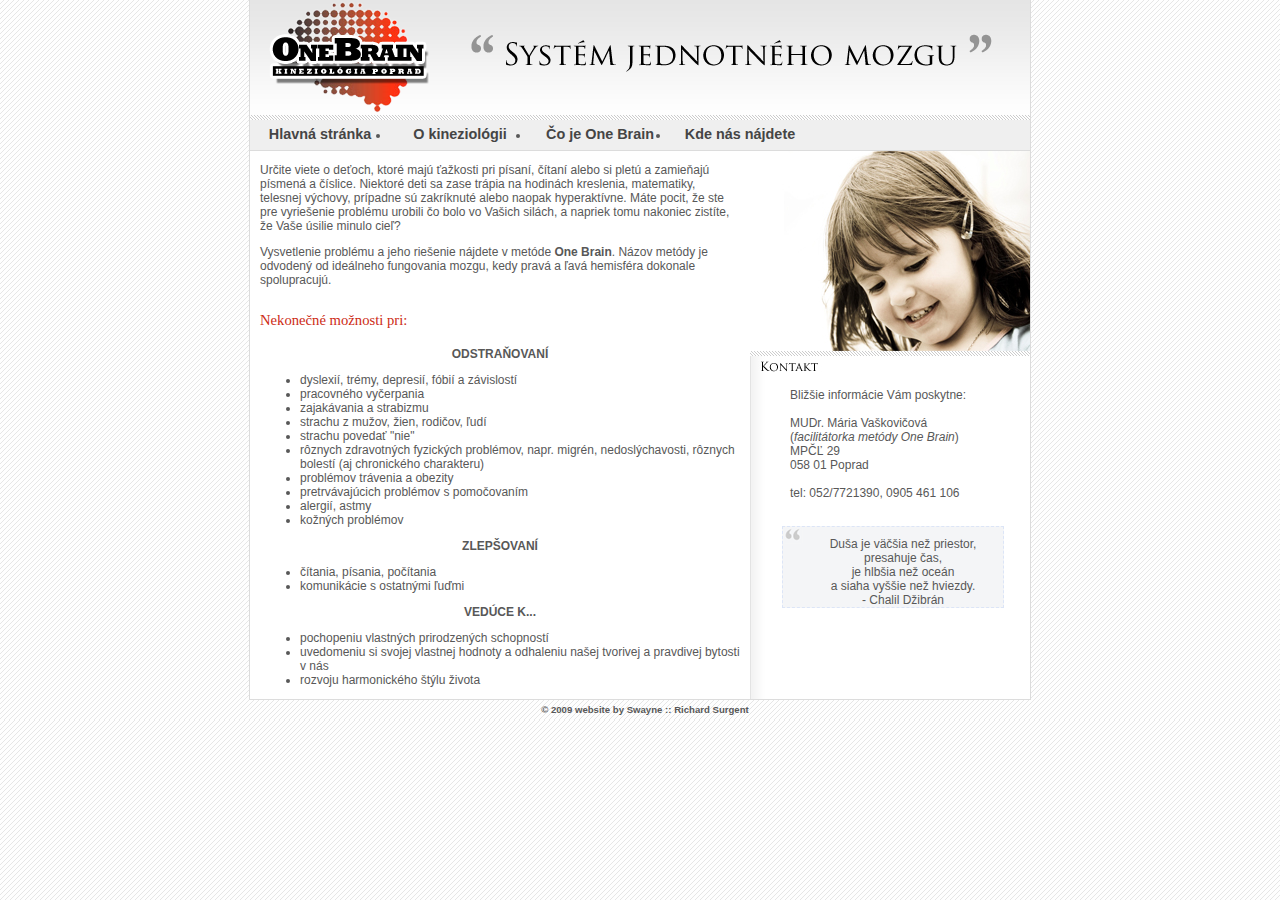
<file: index.html>
<!DOCTYPE html PUBLIC "-//W3C//DTD XHTML 1.0 Transitional//EN" "http://www.w3.org/TR/xhtml1/DTD/xhtml1-transitional.dtd">
<html xmlns="http://www.w3.org/1999/xhtml">

<head profile="http://gmpg.org/xfn/11">

<meta http-equiv="Content-Type" content="text/html; charset=utf-8" />

<title>OneBrain Kineziológia Poprad</title>

<meta name="generator" content="...doplni..." />
<link rel="stylesheet" href="style.css" type="text/css" media="all" />

</head>

<body>

<div id="main_wrap">

	<div id="header"><img src="images/logo_slogan.png" align="right"></div>

	<div id="menu">
		<li><a href="index.html">Hlavná stránka</a></li>
		<li><a href="info_kin.html">O kineziológii</a></li>
		<li><a href="info_ob.html">Čo je One Brain</a></li>
		<li><a href="kontakt.html">Kde nás nájdete</a></li>
	</div>

	<table cellspacing="0" cellpadding="0" border="0">
		<tr>
			<td valign="top">

				<div id="content">
					<p>
						Určite viete o deťoch, ktoré majú ťažkosti pri písaní,
						čítaní alebo si pletú a zamieňajú písmená a číslice.
						Niektoré deti sa zase trápia na hodinách kreslenia,
						matematiky, telesnej výchovy, prípadne sú zakríknuté
						alebo naopak hyperaktívne. Máte pocit, že ste pre
						vyriešenie problému urobili čo bolo vo Vašich silách,
						a napriek tomu nakoniec zistíte, že Vaše úsilie minulo
						cieľ?
					</p>

					<p>
						Vysvetlenie problému a jeho riešenie nájdete v metóde
						<b>One Brain</b>. Názov metódy je odvodený od ideálneho
						fungovania mozgu, kedy pravá a ľavá hemisféra dokonale
						spolupracujú.
					</p>

					<p class="headtitle">Nekonečné možnosti pri:</p>

					<p>
						<center><b>ODSTRAŇOVANÍ</b></center>

						<ul>
							<li>dyslexií, trémy, depresií, fóbií a závislostí</li>
							<li>pracovného vyčerpania</li>
							<li>zajakávania a strabizmu</li>
							<li>strachu z mužov, žien, rodičov, ľudí</li>
							<li>strachu povedať "nie"</li>
							<li>rôznych zdravotných fyzických problémov, napr. migrén, nedoslýchavosti, rôznych bolestí (aj chronického charakteru)</li>
							<li>problémov trávenia a obezity</li>
							<li>pretrvávajúcich problémov s pomočovaním</li>
							<li>alergií, astmy</li>
							<li>kožných problémov</li>
						</ul>

						<center><b>ZLEPŠOVANÍ</b></center>

						<ul>
							<li>čítania, písania, počítania</li>
							<li>komunikácie s ostatnými ľuďmi</li>
						</ul>

						<center><b>VEDÚCE K...</b></center>

						<ul>
							<li>pochopeniu vlastných prirodzených schopností</li>
							<li>uvedomeniu si svojej vlastnej hodnoty a odhaleniu našej tvorivej a pravdivej bytosti v nás</li>
							<li>rozvoju harmonického štýlu života</li>
						</ul>
					</p>
				</div>

			</td>
			<td valign="top" style="background: url('images/nav_bg.jpg');" width="300">

					<img src="images/girl_index.jpg">

					<img src="images/nav_kontakt.jpg">

					<ul>
						Bližšie informácie Vám poskytne:<br /><br />
						MUDr. Mária Vaškovičová<br />
						(<i>facilitátorka metódy One Brain</i>)<br />
						MPČĽ 29<br />
						058 01 Poprad<br /><br />
						tel: 052/7721390, 0905 461 106
					</ul>

					<br />

					<center>
						<div id="quotation">
							Duša je väčšia než priestor,<br />
							presahuje čas,<br />
							je hlbšia než oceán<br />
							a siaha vyššie než hviezdy.<br />
							- Chalil Džibrán
						</div>
					</center>

			</td>
		</tr>
	</table>

</div>

<div id="footer">
	&copy; 2009 website by Swayne :: Richard Surgent
</div>
	

</body>

</html>
</file>
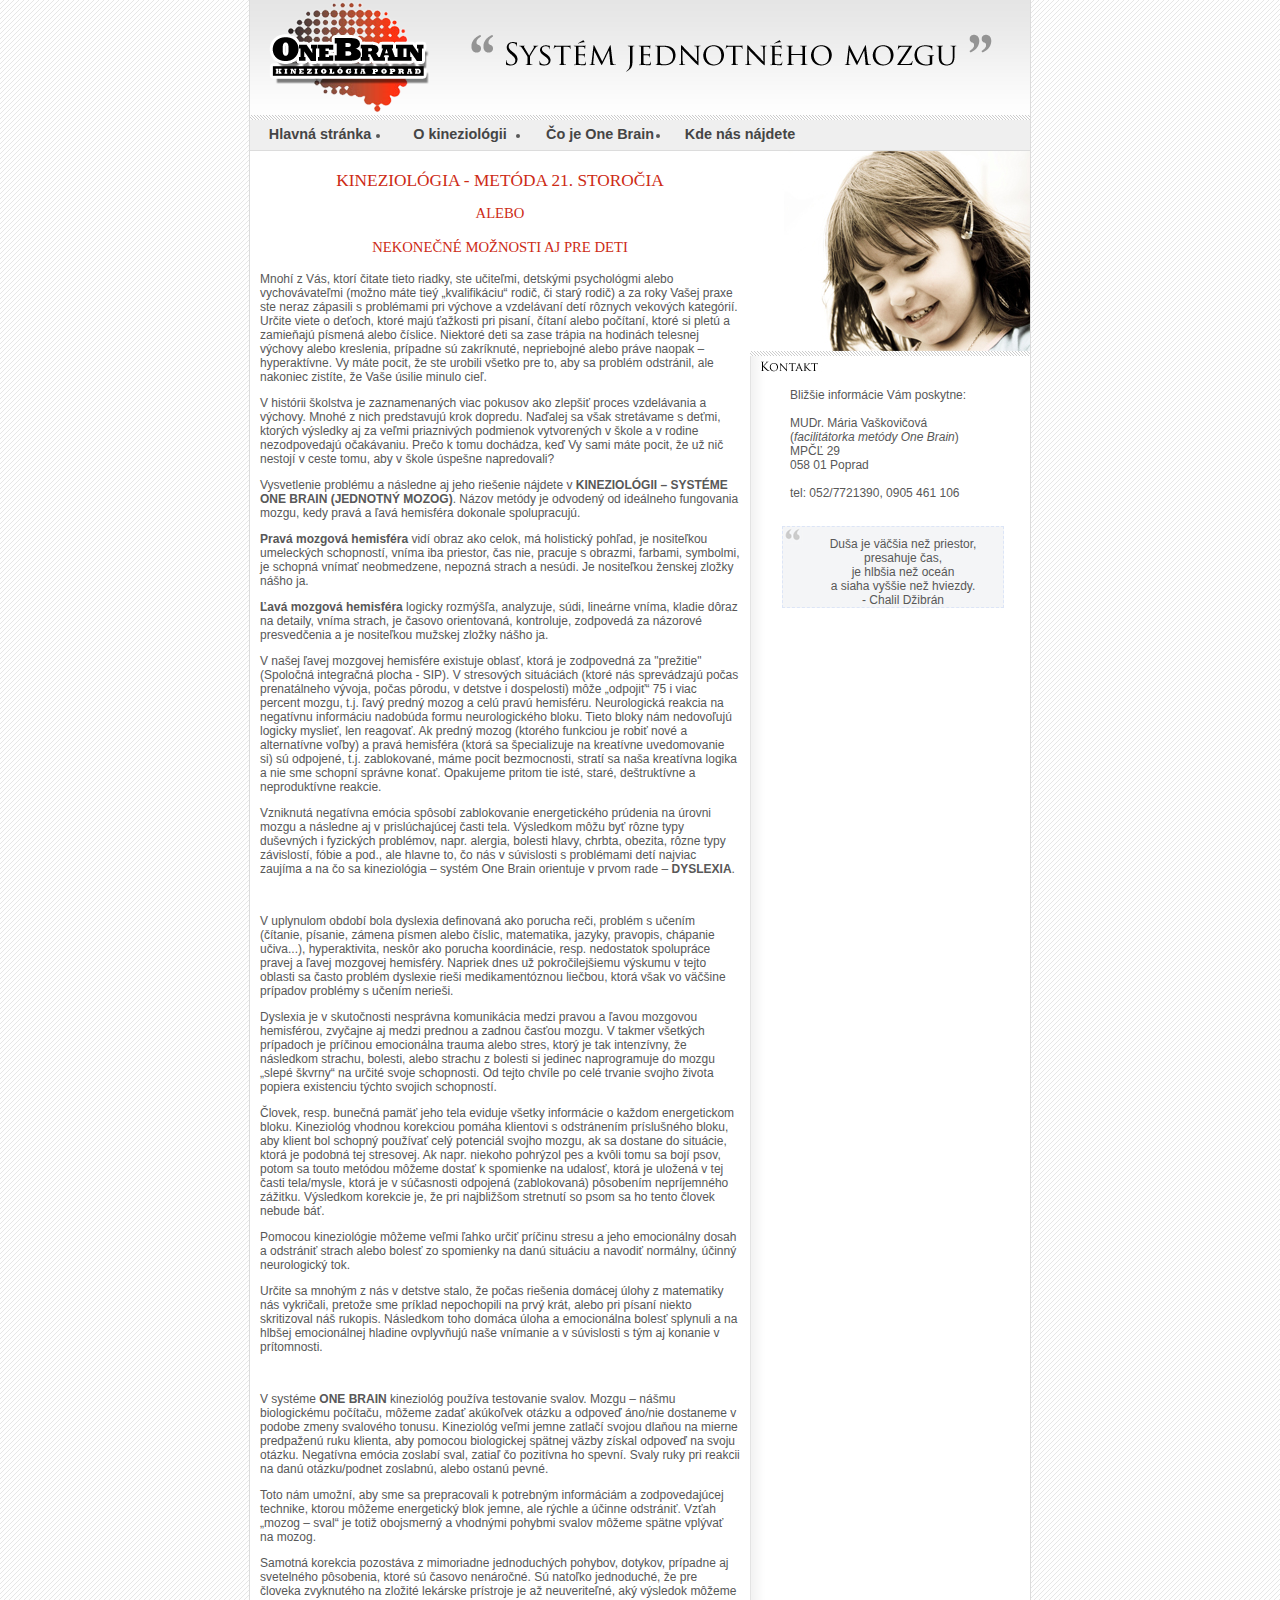
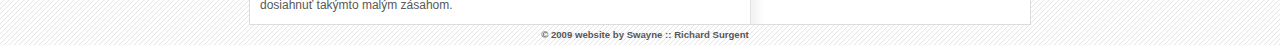
<file: info_kin.html>
<!DOCTYPE html PUBLIC "-//W3C//DTD XHTML 1.0 Transitional//EN" "http://www.w3.org/TR/xhtml1/DTD/xhtml1-transitional.dtd">
<html xmlns="http://www.w3.org/1999/xhtml">

<head profile="http://gmpg.org/xfn/11">

<meta http-equiv="Content-Type" content="text/html; charset=utf-8" />

<title>OneBrain Kineziológia Poprad</title>

<meta name="generator" content="...doplni..." />
<link rel="stylesheet" href="style.css" type="text/css" media="all" />

</head>

<body>

<div id="main_wrap">

	<div id="header"><img src="images/logo_slogan.png" align="right"></div>

	<div id="menu">
		<li><a href="index.html">Hlavná stránka</a></li>
		<li><a href="info_kin.html">O kineziológii</a></li>
		<li><a href="info_ob.html">Čo je One Brain</a></li>
		<li><a href="kontakt.html">Kde nás nájdete</a></li>
	</div>

	<table cellspacing="0" cellpadding="0" border="0">
		<tr>
			<td valign="top">

				<div id="content">
					<center>
						<div class="headline">KINEZIOLÓGIA - METÓDA 21. STOROČIA</div>
						<div class="headtitle">ALEBO<br /><br />NEKONEČNÉ MOŽNOSTI AJ PRE DETI</div>
					</center>
					<p>Mnohí z Vás, ktorí čitate tieto riadky, ste učiteľmi, detskými psychológmi alebo vychovávateľmi (možno máte tieý „kvalifikáciu“ rodič, či starý rodič) a za roky Vašej praxe ste neraz zápasili s problémami pri výchove a vzdelávaní detí rôznych vekových kategórií. Určite viete o deťoch, ktoré majú ťažkosti pri pisaní, čítaní alebo počítaní, ktoré si pletú a zamieňajú písmená alebo číslice. Niektoré deti sa zase trápia na hodinách telesnej výchovy alebo kreslenia, prípadne sú zakríknuté, nepriebojné alebo práve naopak – hyperaktívne. Vy máte pocit, že ste urobili všetko pre to, aby sa problém odstránil, ale nakoniec zistíte, že Vaše úsilie minulo cieľ.</p>
					<p>V histórii školstva je zaznamenaných viac pokusov ako zlepšiť proces vzdelávania a výchovy. Mnohé z nich predstavujú krok dopredu. Naďalej sa však stretávame s deťmi, ktorých výsledky aj za veľmi priaznivých podmienok vytvorených v škole a v rodine nezodpovedajú očakávaniu. Prečo k tomu dochádza, keď Vy sami máte pocit, že už nič nestojí v ceste tomu, aby v škole úspešne napredovali?</p>
					<p>Vysvetlenie problému a následne aj jeho riešenie nájdete v <b>KINEZIOLÓGII – SYSTÉME ONE BRAIN (JEDNOTNÝ MOZOG)</b>. Názov metódy je odvodený od ideálneho fungovania mozgu, kedy pravá a ľavá hemisféra dokonale spolupracujú.</p>
					<p><b>Pravá mozgová hemisféra</b> vidí obraz ako celok, má holistický pohľad, je nositeľkou umeleckých schopností, vníma iba priestor, čas nie, pracuje s obrazmi, farbami, symbolmi, je schopná vnímať neobmedzene, nepozná strach a nesúdi. Je nositeľkou ženskej zložky nášho ja.</p>
					<p><b>Ľavá mozgová hemisféra</b> logicky rozmýšľa, analyzuje, súdi, lineárne vníma, kladie dôraz na detaily, vníma strach, je časovo orientovaná, kontroluje, zodpovedá za názorové presvedčenia a je nositeľkou mužskej zložky nášho ja.</p>
					<p>V našej ľavej mozgovej hemisfére existuje oblasť, ktorá je zodpovedná za "prežitie" (Spoločná integračná plocha - SIP). V stresových situáciách (ktoré nás sprevádzajú počas prenatálneho vývoja, počas pôrodu, v detstve i dospelosti) môže „odpojiť“  75 i viac percent mozgu, t.j. ľavý predný mozog a celú pravú hemisféru. Neurologická reakcia na negatívnu informáciu nadobúda formu neurologického bloku. Tieto bloky nám nedovoľujú logicky myslieť, len reagovať. Ak predný mozog (ktorého funkciou je robiť nové a alternatívne voľby) a pravá hemisféra (ktorá sa špecializuje na kreatívne uvedomovanie si) sú odpojené, t.j. zablokované, máme pocit bezmocnosti, stratí sa naša kreatívna logika a nie sme schopní správne konať. Opakujeme pritom tie isté, staré, deštruktívne a neproduktívne reakcie.</p>
					<p>Vzniknutá negatívna emócia spôsobí zablokovanie energetického prúdenia na úrovni mozgu a následne aj v prislúchajúcej časti tela. Výsledkom môžu byť rôzne typy duševných i fyzických problémov, napr. alergia, bolesti hlavy, chrbta, obezita, rôzne typy závislostí, fóbie a pod., ale hlavne to, čo nás v súvislosti s problémami detí najviac zaujíma a na čo sa kineziológia – systém One Brain orientuje v prvom rade – <b>DYSLEXIA</b>.</p><br />
					<p>V uplynulom období bola dyslexia definovaná ako porucha reči, problém s učením (čítanie, písanie, zámena písmen alebo číslic, matematika, jazyky, pravopis, chápanie učiva...), hyperaktivita, neskôr ako porucha koordinácie, resp. nedostatok spolupráce pravej a ľavej mozgovej hemisféry. Napriek dnes už pokročilejšiemu výskumu v tejto oblasti sa často problém dyslexie rieši medikamentóznou liečbou, ktorá však vo väčšine prípadov problémy s učením nerieši.</p>
					<p>Dyslexia je v skutočnosti nesprávna komunikácia medzi pravou a ľavou mozgovou hemisférou, zvyčajne aj medzi prednou a zadnou časťou mozgu. V takmer všetkých prípadoch je príčinou emocionálna trauma alebo stres, ktorý je tak intenzívny, že následkom strachu, bolesti, alebo strachu z bolesti si jedinec naprogramuje do mozgu „slepé škvrny“ na určité svoje schopnosti. Od tejto chvíle po celé trvanie svojho života popiera existenciu týchto svojich schopností.</p>
					<p>Človek, resp. bunečná pamäť jeho tela eviduje všetky informácie o každom energetickom bloku. Kineziológ vhodnou korekciou pomáha klientovi s odstránením príslušného bloku, aby klient bol schopný používať celý potenciál svojho mozgu, ak sa dostane do situácie, ktorá je podobná tej stresovej. Ak napr. niekoho pohrýzol pes a kvôli tomu sa bojí psov, potom sa touto metódou môžeme dostať k spomienke na udalosť, ktorá je uložená v tej časti tela/mysle, ktorá je v súčasnosti odpojená (zablokovaná) pôsobením nepríjemného zážitku. Výsledkom korekcie je, že pri najbližšom stretnutí so psom sa ho tento človek nebude báť.</p>
					<p>Pomocou kineziológie môžeme veľmi ľahko určiť príčinu stresu a jeho emocionálny dosah a odstrániť strach alebo bolesť zo spomienky na danú situáciu a navodiť normálny, účinný neurologický tok.</p>
					<p>Určite sa mnohým z nás v detstve stalo, že počas riešenia domácej úlohy z matematiky nás vykričali, pretože sme príklad nepochopili na prvý krát, alebo pri písaní niekto skritizoval náš rukopis. Následkom toho domáca úloha a emocionálna bolesť splynuli a na hlbšej emocionálnej hladine ovplyvňujú naše vnímanie a v súvislosti s tým aj konanie v prítomnosti.</p><br />
					<p>V systéme <b>ONE BRAIN</b> kineziológ používa testovanie svalov. Mozgu – nášmu biologickému počítaču, môžeme zadať akúkoľvek otázku a odpoveď áno/nie dostaneme v podobe zmeny svalového tonusu. Kineziológ veľmi jemne zatlačí svojou dlaňou na mierne predpaženú ruku klienta, aby pomocou biologickej spätnej väzby získal odpoveď na svoju otázku. Negatívna emócia zoslabí sval, zatiaľ čo pozitívna ho spevní. Svaly ruky pri reakcii na danú otázku/podnet zoslabnú, alebo ostanú pevné.</p>
					<p>Toto nám umožní, aby sme sa prepracovali k potrebným informáciám a zodpovedajúcej technike, ktorou môžeme energetický blok jemne, ale rýchle a účinne odstrániť. Vzťah „mozog – sval“ je totiž obojsmerný a vhodnými pohybmi svalov môžeme spätne vplývať na mozog.</p>
					<p>Samotná korekcia pozostáva z mimoriadne jednoduchých pohybov, dotykov, prípadne aj svetelného pôsobenia, ktoré sú časovo nenáročné. Sú natoľko jednoduché, že pre človeka zvyknutého na zložité lekárske prístroje je až neuveriteľné, aký výsledok môžeme dosiahnuť takýmto malým zásahom.</p>


				</div>

			</td>
			<td valign="top" style="background: url('images/nav_bg.jpg');" width="300">

					<img src="images/girl_index.jpg">

					<img src="images/nav_kontakt.jpg">

					<ul>
						Bližšie informácie Vám poskytne:<br /><br />
						MUDr. Mária Vaškovičová<br />
						(<i>facilitátorka metódy One Brain</i>)<br />
						MPČĽ 29<br />
						058 01 Poprad<br /><br />
						tel: 052/7721390, 0905 461 106
					</ul>

					<br />

					<center>
						<div id="quotation">
							Duša je väčšia než priestor,<br />
							presahuje čas,<br />
							je hlbšia než oceán<br />
							a siaha vyššie než hviezdy.<br />
							- Chalil Džibrán
						</div>
					</center>

			</td>
		</tr>
	</table>

</div>

<div id="footer">
	&copy; 2009 website by Swayne :: Richard Surgent
</div>
	

</body>

</html>
</file>
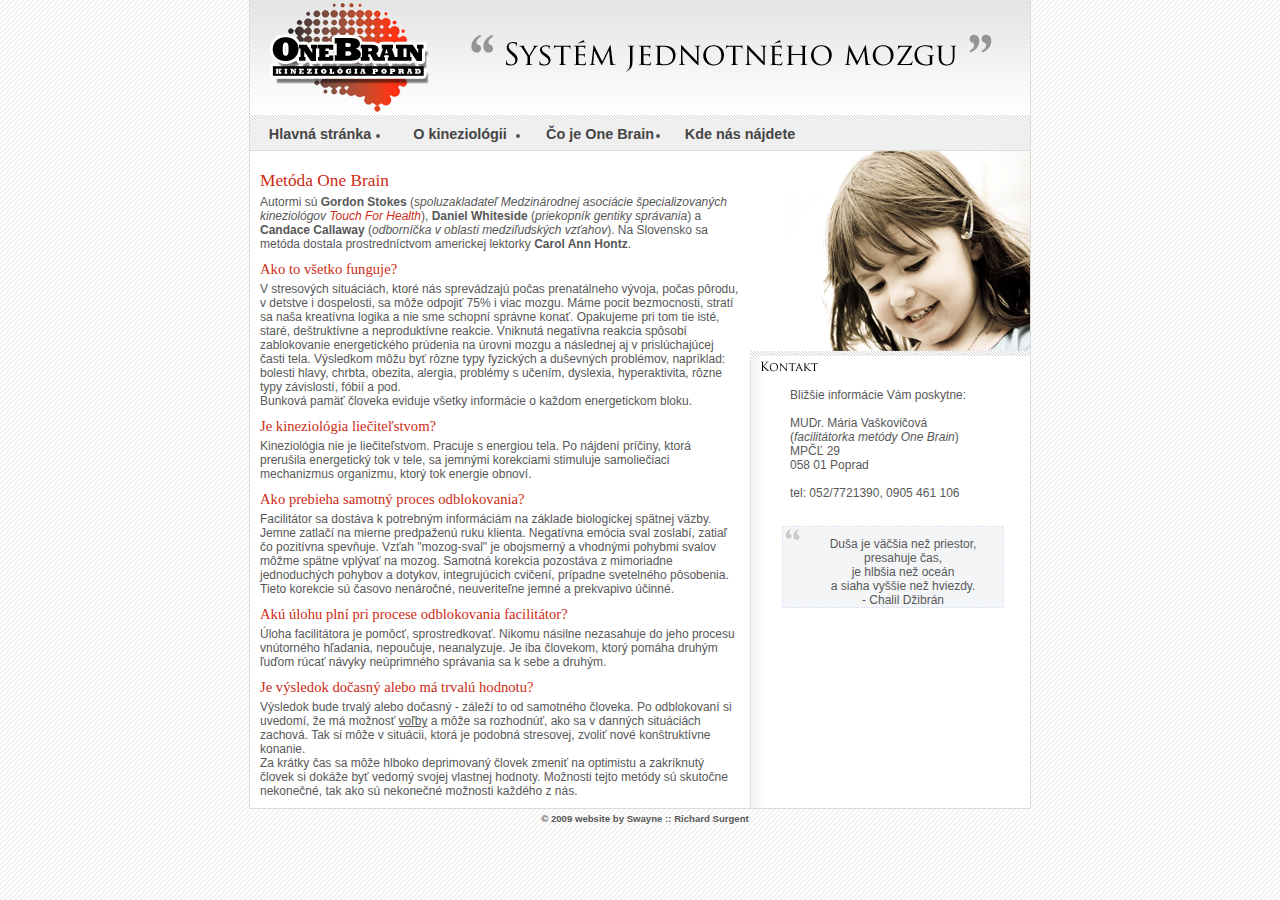
<file: info_ob.html>
<!DOCTYPE html PUBLIC "-//W3C//DTD XHTML 1.0 Transitional//EN" "http://www.w3.org/TR/xhtml1/DTD/xhtml1-transitional.dtd">
<html xmlns="http://www.w3.org/1999/xhtml">

<head profile="http://gmpg.org/xfn/11">

<meta http-equiv="Content-Type" content="text/html; charset=utf-8" />

<title>OneBrain Kineziológia Poprad</title>

<meta name="generator" content="...doplni..." />
<link rel="stylesheet" href="style.css" type="text/css" media="all" />

</head>

<body>

<div id="main_wrap">

	<div id="header"><img src="images/logo_slogan.png" align="right"></div>

	<div id="menu">
		<li><a href="index.html">Hlavná stránka</a></li>
		<li><a href="info_kin.html">O kineziológii</a></li>
		<li><a href="info_ob.html">Čo je One Brain</a></li>
		<li><a href="kontakt.html">Kde nás nájdete</a></li>
	</div>

	<table cellspacing="0" cellpadding="0" border="0">
		<tr>
			<td valign="top">

				<div id="content">
					<div class="headline">Metóda One Brain</div>

					Autormi sú <b>Gordon Stokes</b> (<i>spoluzakladateľ Medzinárodnej asociácie špecializovaných kineziológov <a href="http://www.touch4health.com/" target="_blank">Touch For Health</a></i>), <b>Daniel Whiteside</b> (<i>priekopník gentiky správania</i>) a <b>Candace Callaway</b> (<i>odborníčka v oblasti medziľudských vzťahov</i>). Na Slovensko sa metóda dostala prostredníctvom americkej lektorky <b>Carol Ann Hontz</b>.

					<div class="headtitle">Ako to všetko funguje?</div>

					V stresových situáciách, ktoré nás sprevádzajú počas prenatálneho vývoja, počas pôrodu, v detstve i dospelosti, sa môže odpojiť 75% i viac mozgu. Máme pocit bezmocnosti, stratí sa naša kreatívna logika a nie sme schopní správne konať. Opakujeme pri tom tie isté, staré, deštruktívne a neproduktívne reakcie. Vniknutá negatívna reakcia spôsobí zablokovanie energetického prúdenia na úrovni mozgu a následnej aj v prislúchajúcej časti tela. Výsledkom môžu byť rôzne typy fyzických a duševných problémov, napríklad: bolesti hlavy, chrbta, obezita, alergia, problémy s učením, dyslexia, hyperaktivita, rôzne typy závislostí, fóbií a pod.<br />Bunková pamäť človeka eviduje všetky informácie o každom energetickom bloku.

					<div class="headtitle">Je kineziológia liečiteľstvom?</div>

					Kineziológia nie je liečiteľstvom. Pracuje s energiou tela. Po nájdení príčiny, ktorá prerušila energetický tok v tele, sa jemnými korekciami stimuluje samoliečiaci mechanizmus organizmu, ktorý tok energie obnoví.

					<div class="headtitle">Ako prebieha samotný proces odblokovania?</div>

					Facilitátor sa dostáva k potrebným informáciám na základe biologickej spätnej väzby. Jemne zatlačí na mierne predpaženú ruku klienta. Negatívna emócia sval zoslabí, zatiaľ čo pozitívna spevňuje. Vzťah "mozog-sval" je obojsmerný a vhodnými pohybmi svalov môžme spätne vplývať na mozog. Samotná korekcia pozostáva z mimoriadne jednoduchých pohybov a dotykov, integrujúcich cvičení, prípadne svetelného pôsobenia. Tieto korekcie sú časovo nenáročné, neuveriteľne jemné a prekvapivo účinné.

					<div class="headtitle">Akú úlohu plní pri procese odblokovania facilitátor?</div>

					Úloha facilitátora je pomôcť, sprostredkovať. Nikomu násilne nezasahuje do jeho procesu vnútorného hľadania, nepoučuje, neanalyzuje. Je iba človekom, ktorý pomáha druhým ľuďom rúcať návyky neúprimného správania sa k sebe a druhým.

					<div class="headtitle">Je výsledok dočasný alebo má trvalú hodnotu?</div>

					Výsledok bude trvalý alebo dočasný - záleží to od samotného človeka. Po odblokovaní si uvedomí, že má možnosť <u>voľby</u> a môže sa rozhodnúť, ako sa v danných situáciách zachová. Tak si môže v situácii, ktorá je podobná stresovej, zvoliť nové konštruktívne konanie.<br />Za krátky čas sa môže hlboko deprimovaný človek zmeniť na optimistu a zakríknutý človek si dokáže byť vedomý svojej vlastnej hodnoty. Možnosti tejto metódy sú skutočne nekonečné, tak ako sú nekonečné možnosti každého z nás.

				</div>

			</td>
			<td valign="top" style="background: url('images/nav_bg.jpg');" width="300">

					<img src="images/girl_index.jpg">

					<img src="images/nav_kontakt.jpg">

					<ul>
						Bližšie informácie Vám poskytne:<br /><br />
						MUDr. Mária Vaškovičová<br />
						(<i>facilitátorka metódy One Brain</i>)<br />
						MPČĽ 29<br />
						058 01 Poprad<br /><br />
						tel: 052/7721390, 0905 461 106
					</ul>

					<br />

					<center>
						<div id="quotation">
							Duša je väčšia než priestor,<br />
							presahuje čas,<br />
							je hlbšia než oceán<br />
							a siaha vyššie než hviezdy.<br />
							- Chalil Džibrán
						</div>
					</center>

			</td>
		</tr>
	</table>

</div>

<div id="footer">
	&copy; 2009 website by Swayne :: Richard Surgent
</div>
	

</body>

</html>
</file>
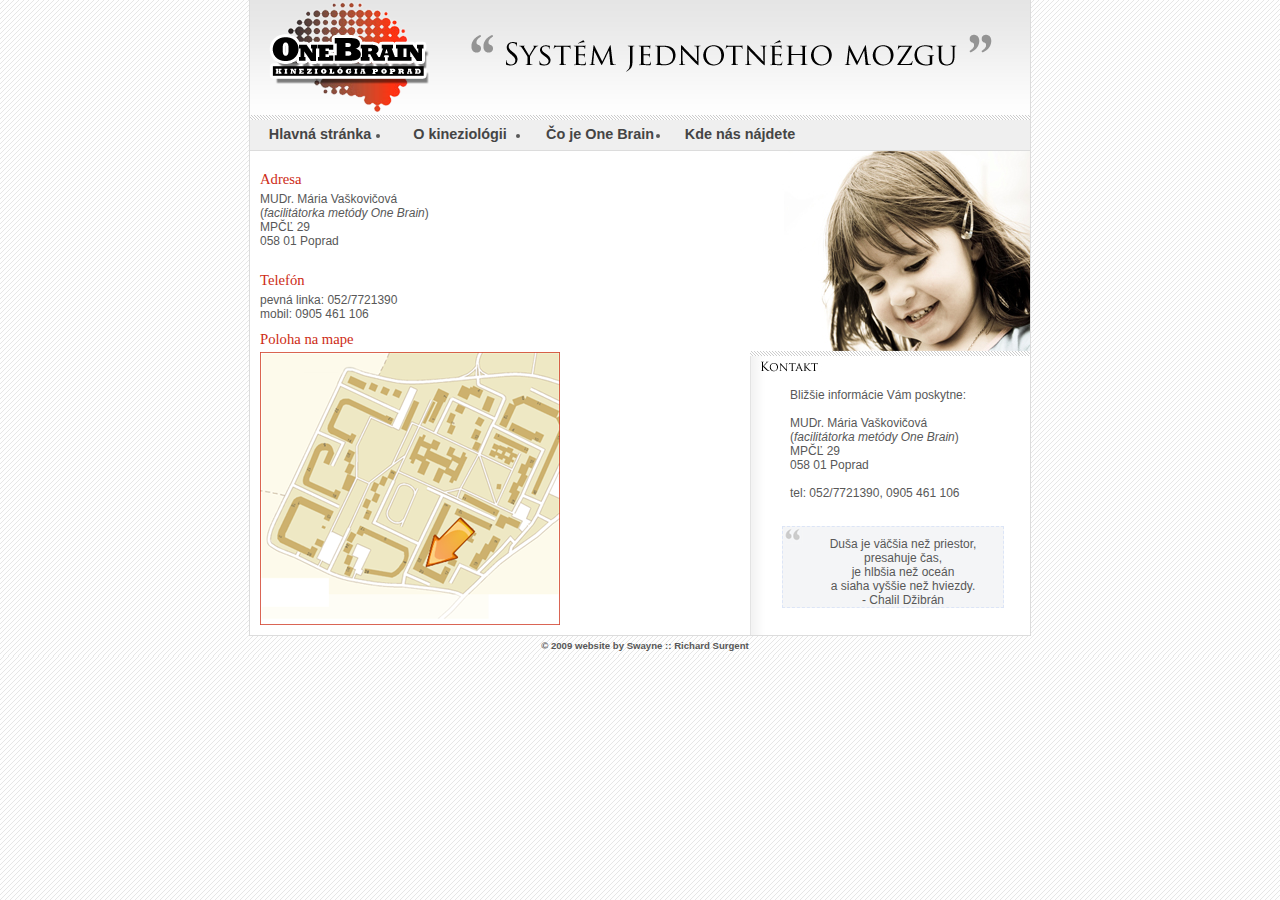
<file: kontakt.html>
<!DOCTYPE html PUBLIC "-//W3C//DTD XHTML 1.0 Transitional//EN" "http://www.w3.org/TR/xhtml1/DTD/xhtml1-transitional.dtd">
<html xmlns="http://www.w3.org/1999/xhtml">

<head profile="http://gmpg.org/xfn/11">

<meta http-equiv="Content-Type" content="text/html; charset=utf-8" />

<title>OneBrain Kineziológia Poprad</title>

<meta name="generator" content="...doplni..." />
<link rel="stylesheet" href="style.css" type="text/css" media="all" />

</head>

<body>

<div id="main_wrap">

	<div id="header"><img src="images/logo_slogan.png" align="right"></div>

	<div id="menu">
		<li><a href="index.html">Hlavná stránka</a></li>
		<li><a href="info_kin.html">O kineziológii</a></li>
		<li><a href="info_ob.html">Čo je One Brain</a></li>
		<li><a href="kontakt.html">Kde nás nájdete</a></li>
	</div>

	<table cellspacing="0" cellpadding="0" border="0">
		<tr>
			<td valign="top">

				<div id="content">
					<div class="headtitle">Adresa</div>
					MUDr. Mária Vaškovičová<br />
					(<i>facilitátorka metódy One Brain</i>)<br />
					MPČĽ 29<br />
					058 01 Poprad<br /><br />

					<div class="headtitle">Telefón</div>
					pevná linka: 052/7721390<br />
					mobil: 0905 461 106

					<div class="headtitle">Poloha na mape</div>
					<a href="http://mapy.atlas.sk/mailed/116491a3880b172b226b7282823549f3"><img src="images/map.png" border="0"></a>
				</div>

			</td>
			<td valign="top" style="background: url('images/nav_bg.jpg');" width="300">

					<img src="images/girl_index.jpg">

					<img src="images/nav_kontakt.jpg">

					<ul>
						Bližšie informácie Vám poskytne:<br /><br />
						MUDr. Mária Vaškovičová<br />
						(<i>facilitátorka metódy One Brain</i>)<br />
						MPČĽ 29<br />
						058 01 Poprad<br /><br />
						tel: 052/7721390, 0905 461 106
					</ul>

					<br />

					<center>
						<div id="quotation">
							Duša je väčšia než priestor,<br />
							presahuje čas,<br />
							je hlbšia než oceán<br />
							a siaha vyššie než hviezdy.<br />
							- Chalil Džibrán
						</div>
					</center>

			</td>
		</tr>
	</table>

</div>

<div id="footer">
	&copy; 2009 website by Swayne :: Richard Surgent
</div>
	

</body>

</html>
</file>
<file: style.css>
/* STANDARDS ELEMENTS */

html, body {
    background: #fefefe url('images/bg.gif');
    color: #585858;
    margin: 0px 0px 0px 0px;
    font: 12px Trebuchet MS, Lucida Grande, Verdana, Arial, Helvetica, sans-serif;
    text-align: left;

}

a {
	color: #cd2b15;
	text-decoration: none;
}

a:hover {
	color: #303030;
	text-decoration: underline;
}

#main_wrap {
    overflow: hidden;
    position: relative;
    margin: -1px auto;
    width: 780px !important;
    background: #ffffff;
    border: #dcdcdc 1px solid; /*#cd2b15*/
}

#header {
    padding: 0 0;
    position: relative;
    width: 780px;
    height: 120px;
    background: url('images/logo.png');
}

#menu {
    height: 30px;
    background: #efefef;
	text-align: center;
	margin: auto;
	border-bottom: 1px solid #dcdcdc;
}

#menu li {
    text-align: center;
    width: 140px;
    float: left;
}

#menu li a {
	color: #454545;
    width: 140px;
    height: 30px;
	font: bold 120% Arial;
	display: block;
	line-height: 21pt;
}

#menu li a:hover {
	color: #303030;
    width: 140px;
    height: 30px !important;
	background-color: #dedede;
}

#content {
	width: 480px;
    margin: 10px;
}

#footer {
	width: 100%;
	text-align: center;
	font: bold 80% Arial;
	padding: 5px;
}

#quotation {
	background: #f4f5f7 url('images/quotation.png') top left no-repeat;
	text-align: center;
	padding: 10px 0 0 20px;
	margin: 0 14px 25px 0;
	width: 200px;
	border: 1px dashed #dce5f7;
}

.headline {
	font: 13pt Georgia, "Times New Roman", Times, serif;
	color: #cd2b15;
	padding: 10px 0 4px 0;
}

.headtitle {
	font: 11pt Georgia, "Times New Roman", Times, serif;
	color: #cd2b15;
	padding: 10px 0 4px 0;
}
</file>
